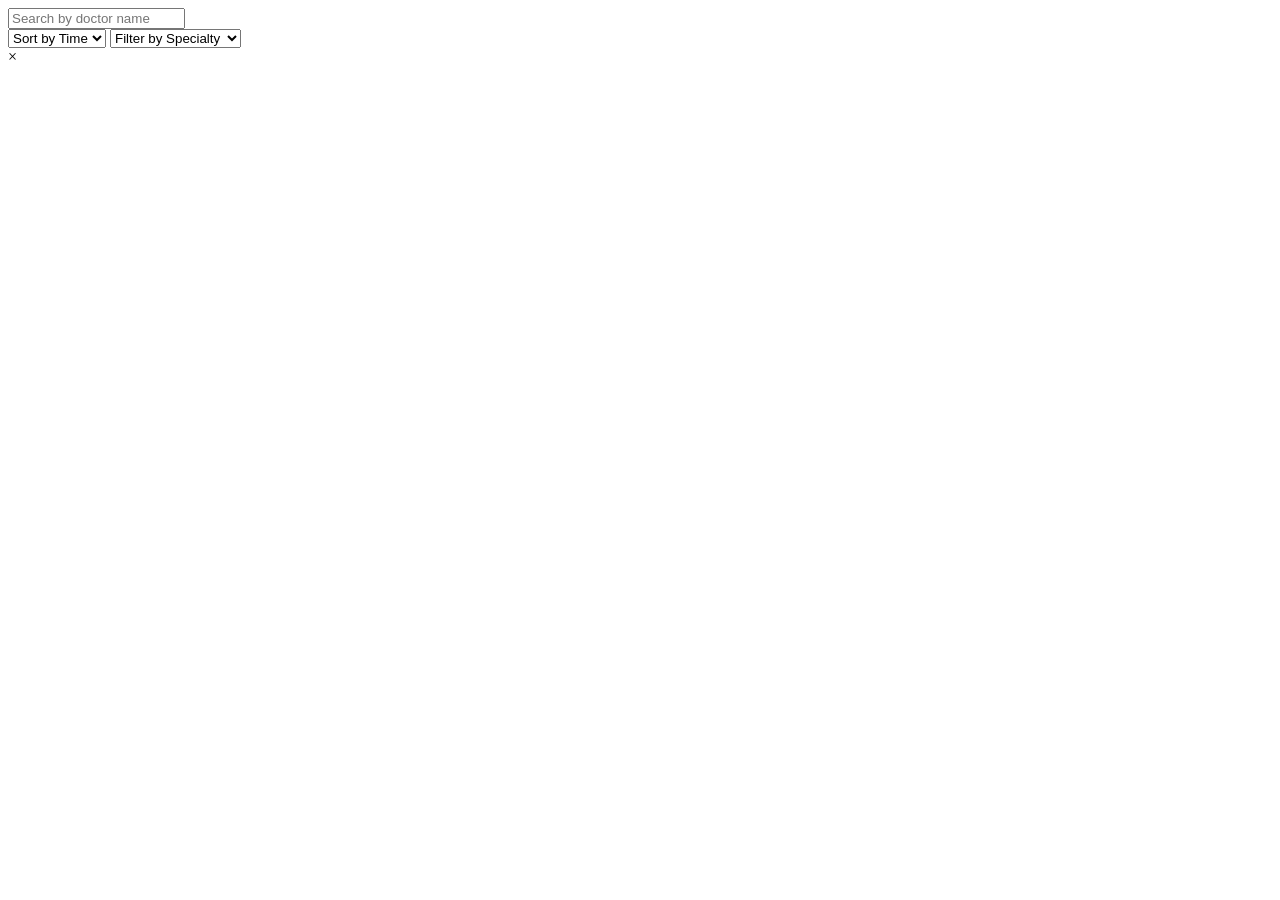
<file: app/src/main/resources/templates/admin/adminDashboard.html>
<!-- adminDashboard.html -->
<!DOCTYPE html>
<html lang="en" xmlns:th="http://www.thymeleaf.org">

<head>
    <meta charset="UTF-8">
    <meta name="viewport" content="width=device-width, initial-scale=1.0">
    <link rel="icon" type="image/png" th:href="@{/assets/images/logo/logo.png}" />
    <title>Admin Dashboard</title>
    <link rel="stylesheet" th:href="@{/assets/css/adminDashboard.css}">
    <link rel="stylesheet" th:href="@{/assets/css/style.css}">
    <script th:src="@{/js/render.js}" defer></script>
    <script th:src="@{/js/util.js}" defer></script>
    <script th:src="@{/js/components/header.js}" defer></script>
    <script th:src="@{/js/components/footer.js}" defer></script>
</head>

<body onload="renderContent()">
    <div class="container">
        <div class="wrapper">
            <div id="header"></div>
            <main class="main-content">
                <input type="text" id="searchBar" class="searchBar" placeholder="Search by doctor name" />
                <div class="filter-wrapper">
                    <select class="filter-select" id="filterTime">
                        <option value="">Sort by Time</option>
                        <option value="AM">AM</option>
                        <option value="PM">PM</option>
                    </select>
                    <select class="filter-select" id="filterSpecialty">
                        <option value="">Filter by Specialty</option>
                        <option value="Cardiologist">Cardiologist</option>
                        <option value="Dermatologist">Dermatologist</option>
                        <option value="Neurologist">Neurologist</option>
                        <option value="Pediatrician">Pediatrician</option>
                        <option value="Orthopedic">Orthopedic</option>
                        <option value="Gynecologist">Gynecologist</option>
                        <option value="Psychiatrist">Psychiatrist</option>
                        <option value="Dentist">Dentist</option>
                        <option value="Ophthalmologist">Ophthalmologist</option>
                        <option value="Ent">ENT Specialist</option>
                        <option value="Urologist">Urologist</option>
                        <option value="Oncologist">Oncologist</option>
                        <option value="Gastroenterologist">Gastroenterologist</option>
                        <option value="General">General Physician</option>
                    </select>
                </div>
                <div id="content"></div>
            </main>
            <div id="footer"></div>
        </div>
    </div>

    <!-- Modal: hidden by default; header.js's "Add Doctor" button opens it via openModal('addDoctor') -->
    <div id="modal" class="modal">
        <div class="modal-content">
            <span id="closeModal" class="close">&times;</span>
            <div id="modal-body"></div>
        </div>
    </div>

    <script type="module" th:src="@{/js/adminDashboard.js}" defer></script>
    <script type="module" th:src="@{/js/components/doctorCard.js}" defer></script>
</body>

</html>
</file>
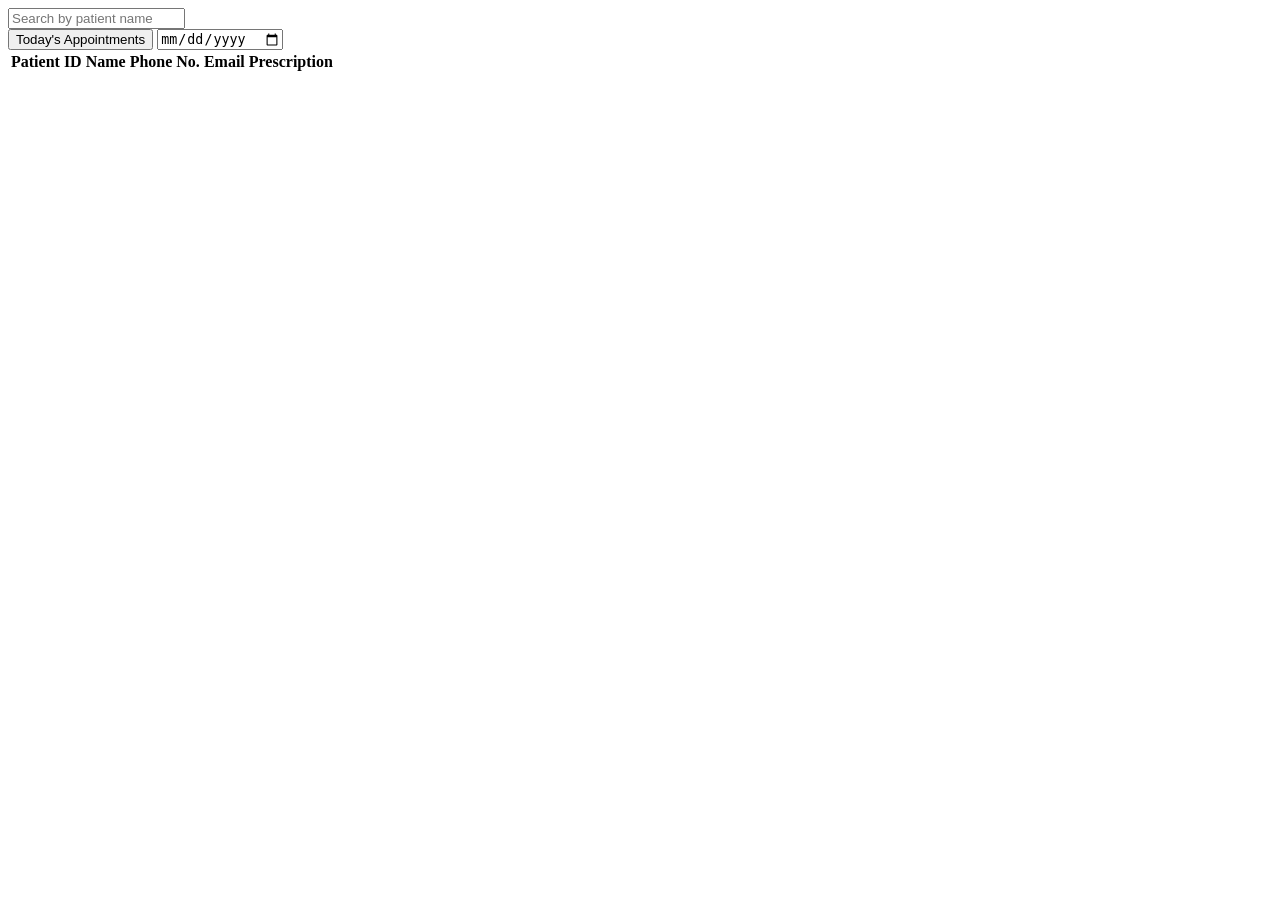
<file: app/src/main/resources/templates/doctor/doctorDashboard.html>
<!-- doctorDashboard.html -->
<!DOCTYPE html>
<html lang="en" xmlns:th="http://www.thymeleaf.org">

<head>
    <meta charset="UTF-8">
    <meta name="viewport" content="width=device-width, initial-scale=1.0">
    <link rel="icon" type="image/png" th:href="@{/assets/images/logo/logo.png}" />
    <title>DoctorDashboard</title>
    <link rel="stylesheet" th:href="@{/assets/css/adminDashboard.css}">
    <link rel="stylesheet" th:href="@{/assets/css/doctorDashboard.css}">
    <link rel="stylesheet" th:href="@{/assets/css/style.css}">
    <script th:src="@{/js/render.js}" defer></script>
    <script th:src="@{/js/util.js}" defer></script>
    <script th:src="@{/js/components/header.js}" defer></script>
    <script th:src="@{/js/components/footer.js}" defer></script>
    <script type="module" th:src="@{/js/components/patientRows.js}" defer></script>
    <script type="module" th:src="@{/js/services/patientServices.js}" defer></script>
    <script type="module" th:src="@{/js/doctorDashboard.js}" defer></script>
</head>

<body onload="renderContent()">
    <div class="container">
        <div class="wrapper">
            <div id="header"></div>
            <main class="main-content">
                <input type="text" id="searchBar" class="searchBar" placeholder="Search by patient name" />
                <div class="filter-wrapper">
                    <button id="todayButton" class="today-btn">Today's Appointments</button>
                    <input type="date" id="datePicker" class="date-picker" />
                </div>
                <table id="patientTable">
                    <thead>
                        <tr>
                            <th>Patient ID</th>
                            <th>Name</th>
                            <th>Phone No.</th>
                            <th>Email</th>
                            <th>Prescription</th>
                        </tr>
                    </thead>
                    <tbody id="patientTableBody"></tbody>
                </table>
            </main>
            <div id="footer"></div>
        </div>
    </div>
</body>

</html>
</file>
